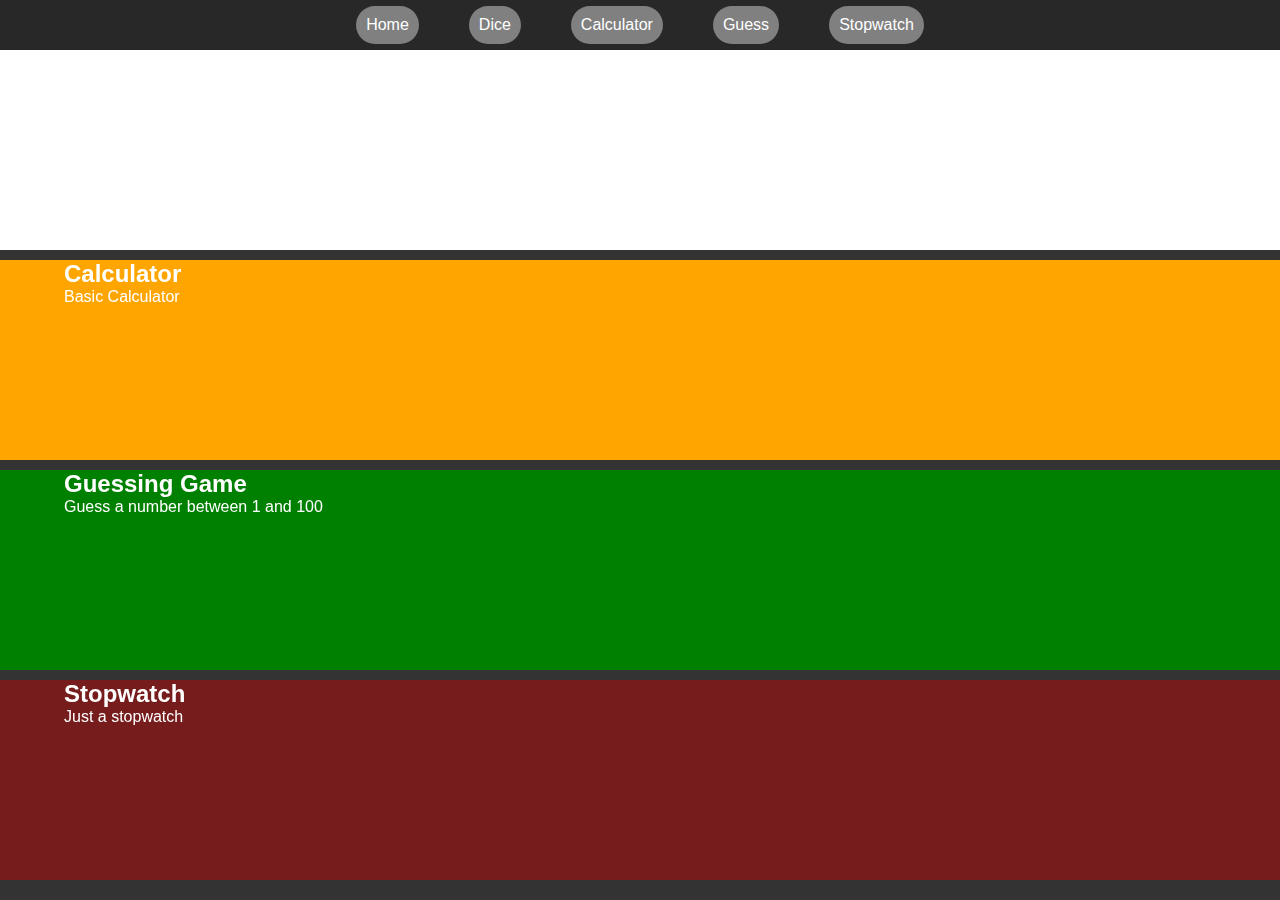
<file: index.html>
<!DOCTYPE html>
<html lang="en">
<head>
    <meta charset="UTF-8">
    <meta name="viewport" content="width=device-width, initial-scale=1.0">
    <title>Home</title>
    <link rel="stylesheet" href="css/style.css">
    <link rel="stylesheet" href="css/index.css">
</head>
<body>
    <nav class="nav">
        <a href="#" class="nav-link">Home</a>
        <a href="dice.html" class="nav-link">Dice</a>
        <a href="calculator.html" class="nav-link active">Calculator</a>
        <a href="guess.html" class="nav-link">Guess</a>
        <a href="stopwatch.html" class="nav-link">Stopwatch</a>
    </nav>
    
    <!-- <div class="home-container">
        <div class="features">
            <a href="dice.html">
                <div id="dice-home" class="feature">
                    <div class="text-container">
                        <h2>Dice Roll</h2>
                        <p>Roll two dice and get a random result</p>
                    </div>
                </div>
            </a>

            <a href="calculator.html">
                <div id="calc-home" class="feature">
                    <div class="text-container">
                        <h2>Calculator</h2>
                        <p>Basic Calculator</p>
                    </div>
                </div>
            </a>
            
            <a href="guess.html">
                <div id="guess-home" class="feature"> 
                    <div class="text-container">
                        <h2>Guessing Game</h2>
                        <p>Guess a number between 1 and 100</p>
                    </div>
                </div>
            </a>
            
            <a href="stopwatch.html">
                <div id="watch-home" class="feature">
                    <div class="text-container">
                        <h2>Stopwatch</h2>
                        <p>Just a stopwatch</p>
                    </div>
                </div>
            </a>
            
        </div>
    </div> -->

    <script src="js/index.js"></script>
</body>
</html>
</file>
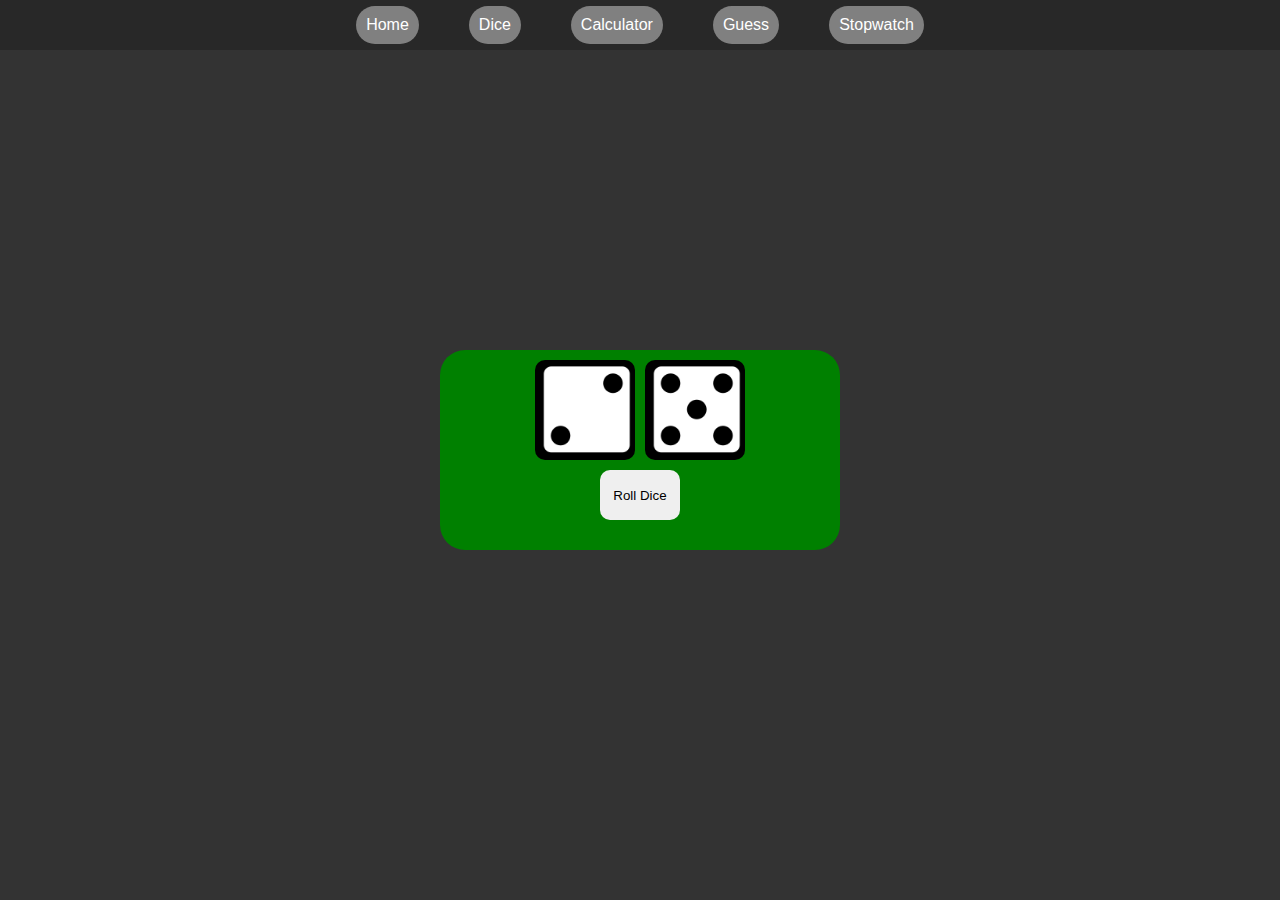
<file: dice.html>
<!DOCTYPE html>
<html lang="en">
<head>
    <meta charset="UTF-8">
    <meta name="viewport" content="width=device-width, initial-scale=1.0">
    <title>Dice</title>
    <link rel="stylesheet" href="css/style.css">
    <link rel="stylesheet" href="css/dice.css">
</head>
<body>
    <nav class="nav">
        <a href="index.html" class="nav-link">Home</a>
        <a href="#" class="nav-link active">Dice</a>
        <a href="calculator.html" class="nav-link">Calculator</a>
        <a href="guess.html" class="nav-link">Guess</a>
        <a href="stopwatch.html" class="nav-link">Stopwatch</a>
    </nav>

    <!-- <div class="dice-container">
        <div class="img-container">
            <img id="dice-image" src="" alt="Dice" class="dice-image">
            <img id="dice-image2" src="" alt="Dice" class="dice-image">
        </div>

        <div class="input-container">
            <button onclick="delayedRoll()" id="roll-button">Roll Dice</button>
            <p id="result"></p>
        </div>
    </div> -->

    <script src="js/dice.js"></script>
</body>
</html>
</file>
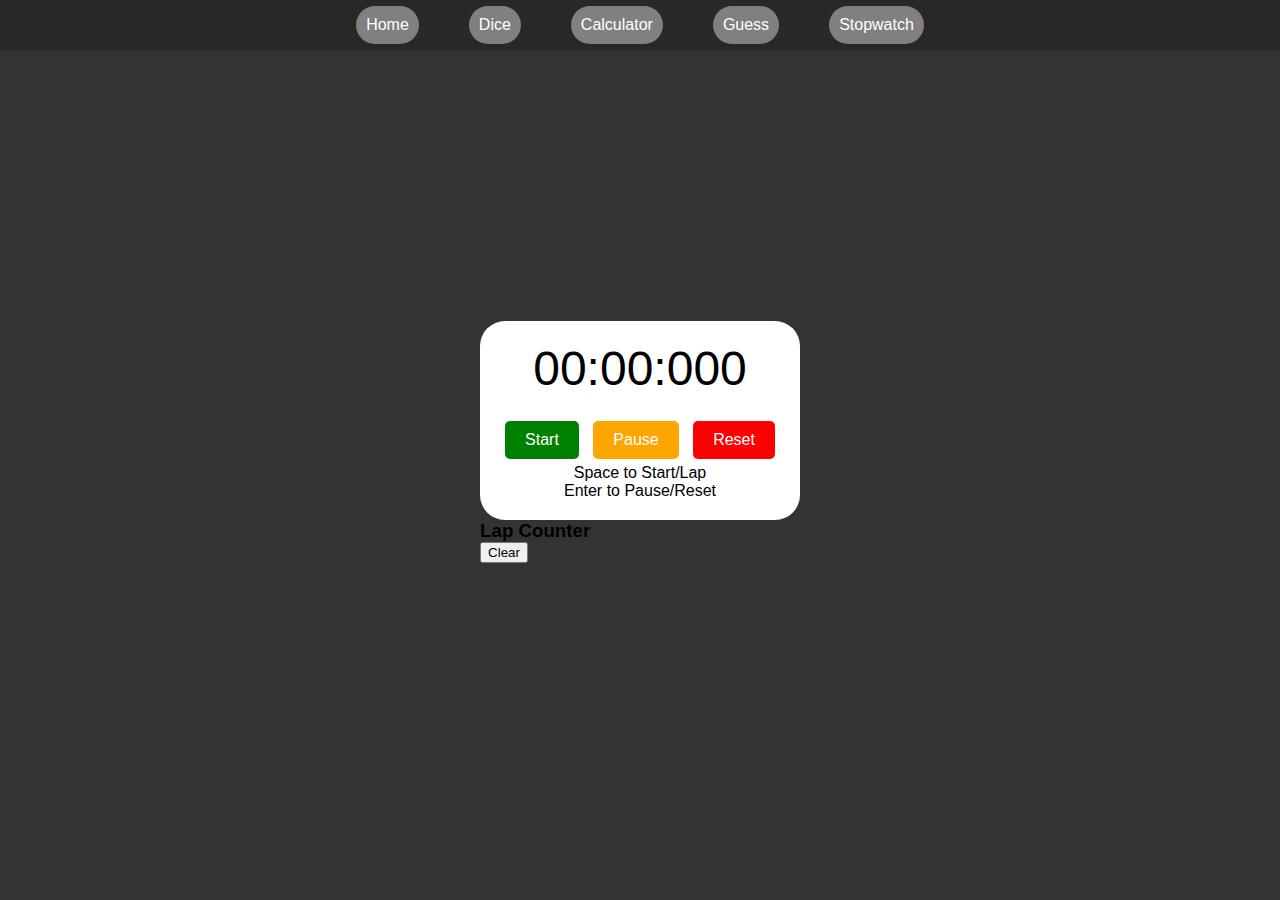
<file: stopwatch.html>
<!DOCTYPE html>
<html lang="en">
  <head>
    <meta charset="UTF-8" />
    <meta name="viewport" content="width=device-width, initial-scale=1.0" />
    <title>Stopwatch</title>
    <link rel="stylesheet" href="css/style.css" />
    <link rel="stylesheet" href="css/stopwatch.css" />
  </head>
  <body>
    <nav class="nav">
      <a href="index.html" class="nav-link">Home</a>
      <a href="dice.html" class="nav-link active">Dice</a>
      <a href="calculator.html" class="nav-link">Calculator</a>
      <a href="guess.html" class="nav-link">Guess</a>
      <a href="#" class="nav-link">Stopwatch</a>
    </nav>

    <div class="stopwatch-container">
      <div class="stopwatch">
        <div class="display">
          <span id="minutes">00</span>:<span id="seconds">00</span>:<span
            id="milliseconds"
            >000</span
          >
        </div>
        <div class="controls">
          <button id="start-btn">Start</button>
          <button id="pause-btn">Pause</button>
          <button id="reset-btn">Reset</button>
        </div>
        <div class="controls controls2">
          <p>Space to Start/Lap</p>
          <p>Enter to Pause/Reset</p>
        </div>
      </div>

      <div id="laps-container" class="lap-counter">
        <h3>Lap Counter</h3>
        <button id="clearBtn">Clear</button>
        <ul id="laps"></ul>
      </div>
    </div>

    <script src="js/stopwatch.js"></script>
  </body>
</html>
</file>
<file: css/style.css>
body{
    margin: 0;
    background-color: hsl(0, 0%, 20%);
    display: flex;
    justify-content: center;
    align-items: center;
    height: 100vh;
    font-family: Arial, Helvetica, sans-serif;
}
p{
    margin: 0;
}
h1{
    margin: 0;
}
h2{
    margin: 0;
}
h3{
    margin: 0;
}
a{
    text-decoration: none;
    color: white;
}


.nav{
    position: absolute;
    top: 0px;
    width: 100%;
    display: flex;
    justify-content: center;
    gap: 50px;
    height: 50px;
    background-color: rgb(0, 0, 0, 0.2);
    align-items: center;
}
.nav a{
    width: fit-content;
    padding: 10px;
    height: fit-content;
    background-color: gray;
    border-radius: 25px;
}

#calc{
    width: 300px;
    height: 600px;
    background-color: hsl(0, 0%, 0%);
    overflow: hidden;
    border-radius: 50px;
    padding: 10px;
}

#display{
    width: 100%;
    height: 100px;
    font-size: 50px;
    background-color: hsl(0, 0%, 0%);
    color: white;
    text-align: right;
    border: none;
    padding-top: 100px;
}

#keys{
    display: grid;
    grid-template-columns: repeat(4, 1fr);
    gap: 10px;
    margin-top: 20px;
    padding: 10px;
}
#keys button{
    color: white;
    font-size: 30px;
    height: 60px;
    width: 60px;
    border-radius: 40px;
    border: none;
    background-color: hsl(0, 0%, 20%);
}
#keys button:hover {
    cursor: pointer;
    background-color: hsl(0, 0%, 25%);
}   
#keys button:active{
    background-color: hsl(0, 0%, 50%);
}


.operator{
    background-color: hsl(35, 100%, 50%) !important;  
}
.operator:hover{
    background-color: hsl(35, 100%, 60%) !important;  
}
.operator:active{
    background-color: hsl(35, 100%, 40%) !important;  
}


.functions{
    background-color: hsl(0, 0%, 50%) !important;
}
.functions:hover{
    background-color: hsl(0, 0%, 60%) !important;
}
.functions:active{
    background-color: hsl(0, 0%, 40%) !important;
}
</file>
<file: css/index.css>
.home-container{
    position: fixed;
    top: 50px;
    width: 100vw;
}

.features{
    display: flex;
    flex-direction: column;
    gap: 10px;
}

.feature{
    height: 200px;
    background-color: green;
    transition: transform .2s;
}

.feature:hover{
    cursor: pointer;
    transform: scale(1.1);

}

.text-container{
    margin-left: 5%;
}

#dice-home{
    background-color: white;
}

#calc-home{
    background-color: orange;
}

#watch-home{
    background-color: rgb(118, 28, 28);
}
</file>
<file: css/dice.css>
.dice-container{
    background-color: green;
    height: 200px;
    width: 400px;
    border-radius: 25px;
}

.img-container {
    display: flex;
    justify-content: center;
    padding: 10px;
    gap: 10px;
}
.img-container img{
    height: 100px;
    width: 100px;
    border-radius: 10px;
}

#result{
    text-align: center;
    color: white;
    padding: 5px;
}
#roll-button{
    border: none;
    border-radius: 10px;
    position: relative;
    left: 50%;
    transform: translateX(-50%);
    height: 50px;
    width: 80px;
}

#roll-button:hover {
    background-color: rgba(255, 255, 255, 0.5);
    cursor: pointer;
}
</file>
<file: css/stopwatch.css>
.stopwatch {
    text-align: center;
    background-color: white;
    border-radius: 25px;
    padding: 20px;
}

.display {
    font-size: 3em; 
    margin-bottom: 20px;
}

.controls button {
    font-size: 1em;
    padding: 10px 20px;
    margin: 5px;
    border: none;
    border-radius: 5px;
    cursor: pointer;
    color: #fff;
}

#start-btn { background-color: green; }
#pause-btn { background-color: orange; }
#reset-btn { background-color: red; }
</file>
